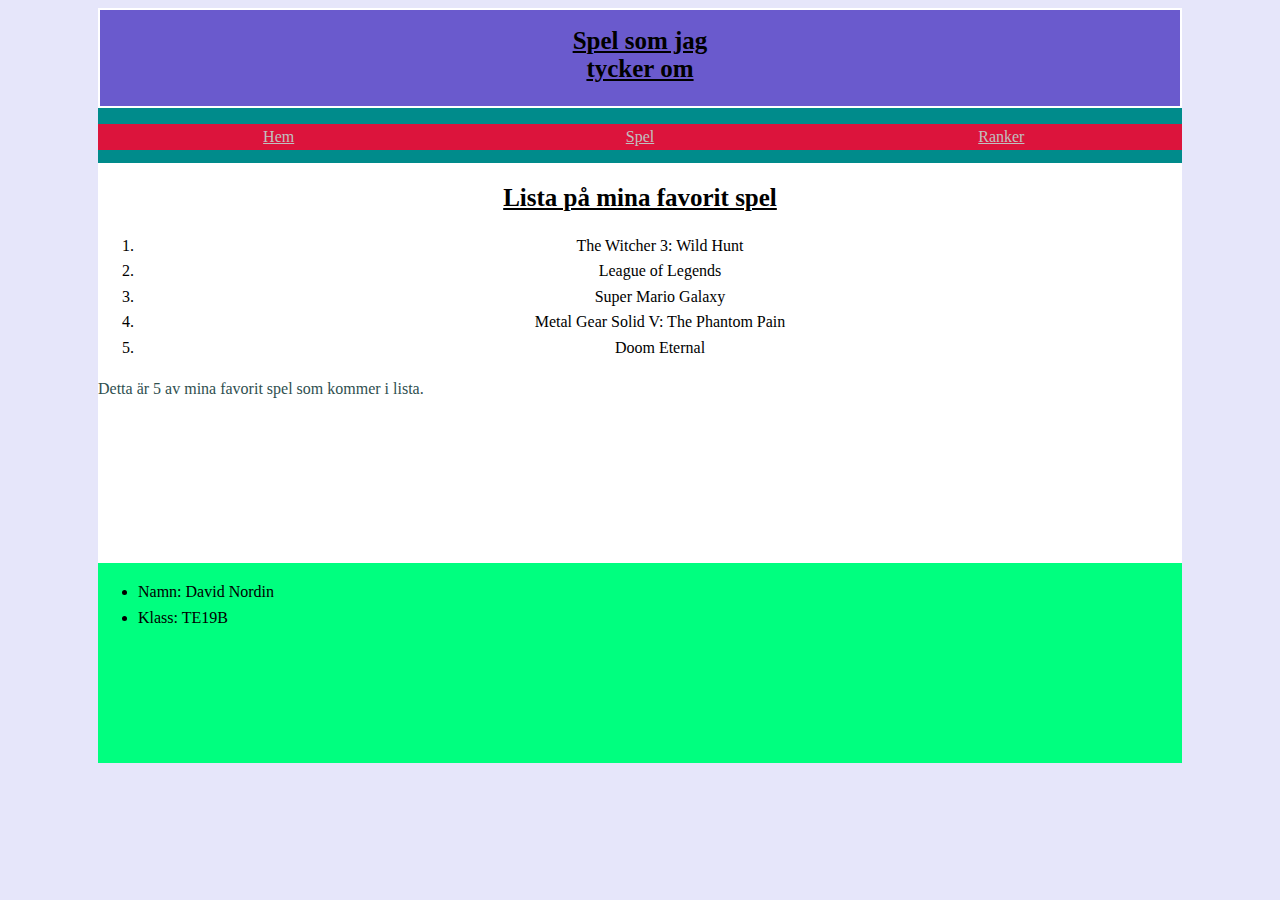
<file: Spel.html>
<!DOCTYPE html>
	<HTML lang="sv">
	
	<head>
		<meta charset="utf-8">
		<title> Spel </title>
		<link href="WebsidaCSS.css" rel="stylesheet">
	</head>
	
<body class="container">

	<header>
		<h1>
			Spel som jag <br> tycker om
		</h1>
	</header>
	
	<nav>
		<ul class="meny">
			<li>
				<a href="Index.html"> Hem </a> 
			</li>
			<li> 
				<a href="Spel.html"> Spel </a> 
			</li>
			<li> 
				<a href="WebsidaTabell.html"> Ranker </a>
			</li> 
		
		</ul>
	</nav>
	
	<main>
		<h2> <!-- Header 2 -->
			Lista på mina favorit spel
		</h2>
		
		<ol> <!-- numrerad lista -->
			<li>
				The Witcher 3: Wild Hunt
			</li>
			<li>
				League of Legends
			</li>
			<li>
				Super Mario Galaxy
			</li>
			<li>
				Metal Gear Solid V: The Phantom Pain
			</li>
			<li>
				Doom Eternal
			</li>
		</ol>
		
		<p>
			Detta är 5 av mina favorit spel som kommer i lista.
		</p>
	</main>
	
	<footer>
		<ul>
			<li> 
				Namn: David Nordin 
			</li>
			<li>
				Klass: TE19B
			</li>
		</ul>
	</footer>
	
</body>
</html>
</file>
<file: WebsidaCSS.css>
body.container{ /* grid */
	background-color: lavender; /* bakgrundsfärg */
	display: grid; /* visar grid */
	grid-template-columns: 10vh 1fr 1fr 1fr 1fr 10vh;  /* kolumner i grid */
	grid-template-rows: 100px 55px 400px 200px; /* rader i grid */
	grid-template-areas: /* områdernas namn */
	". header header header header ."
	". nav nav nav nav ."
	". main main main main ."
	". footer footer footer footer .";
}

h1, h2{ /* gruppselektor */
	font-family: "trebuchet ms"; /* typsnitt */
	font-size: 25px; /* typsnitt storlek */
	text-align: center; /* vad texten ska vara */
	text-decoration: underline; /* underlinje på text */
}

p{ /* klasselektor för p */
	color: darkslategrey; /* färg */
	font-family: tahoma; 
	line-height: 1.6; /* radavstånd */
}

ul{ /* klasselektor för oordnad lista */
	font-family: "trebuchet ms";
	line-height: 1.6;
}

ol{ /* klasselektor för ordnad lista */
	font-family: "trebuchet ms";
	line-height: 1.6;
	text-align: center;
}

a:link{ /* obesökt länk  */
	color: silver;
	
}
a:hover{ /* länk som musen är över */
	color: gold;
}

a:visited{ /* besökt länk */
	color: darkslateblue;
}

header{ /* område för rubrik */
	grid-area: header; /* område på dok. */
	background-color: slateblue; /* bakgrunds färg */
	border: 2px solid white; /* linje runt text */
}

nav{ /* område för meny */
	grid-area: nav;
	text-align: center; 
	background-color: DarkCyan;
	border: 4px white;
}

main{ /* huvudområde */
	grid-area: main;
	background-color: white;
}

footer{ /* område för fotnot */
	grid-area: footer;
	background-color: springgreen;
}

ul.meny{ /* lista på meny */
	list-style-type: none; /* inga punkter */
	padding: 0; /* yta runt gränsen */
	border: 1px white;
}

nav ul{ /* grid för meny */
	display: grid;
	grid-template-columns: 1fr 1fr 1fr;
	background-color: crimson;
	border: 2px solid slategrey;
}

table, tr, th, td{ /* gruppselektor för tabell */
	margin-right: auto; /* tabellen kommer i mitten av dok. */
	margin-left: auto; 
	margin-top: 1%; /* tabellen lite nedanför toppen */
	border: 1px solid black;
	border-collapse: collapse; /* gränsen görs till en linje */
	width: 500px; /* bredd */
	height: 50px; /* höjd */
}

main img{ /* bild i Main */
	float: right; /* bilden är till höger */
	height: 360px;
	width: 480px;
	margin-right: 10%;
	margin-top: 1%;
}
footer img{ /* bild i footer */
	float: right;
	height: 150px;
	width: 225px;
	margin-right: 10%;
	margin-top: 1%;

}

tr:nth-child(even){ /* zebra striping för jämna rutor */
	background-color: lightskyblue; 
}

tr:nth-child(odd){ /* zebra striping för ojämna rutor */
	background-color: darkorchid;
}

tr:nth-child(1){ /* färg på första rutan */
	background-color: darkseagreen;
}
</file>
